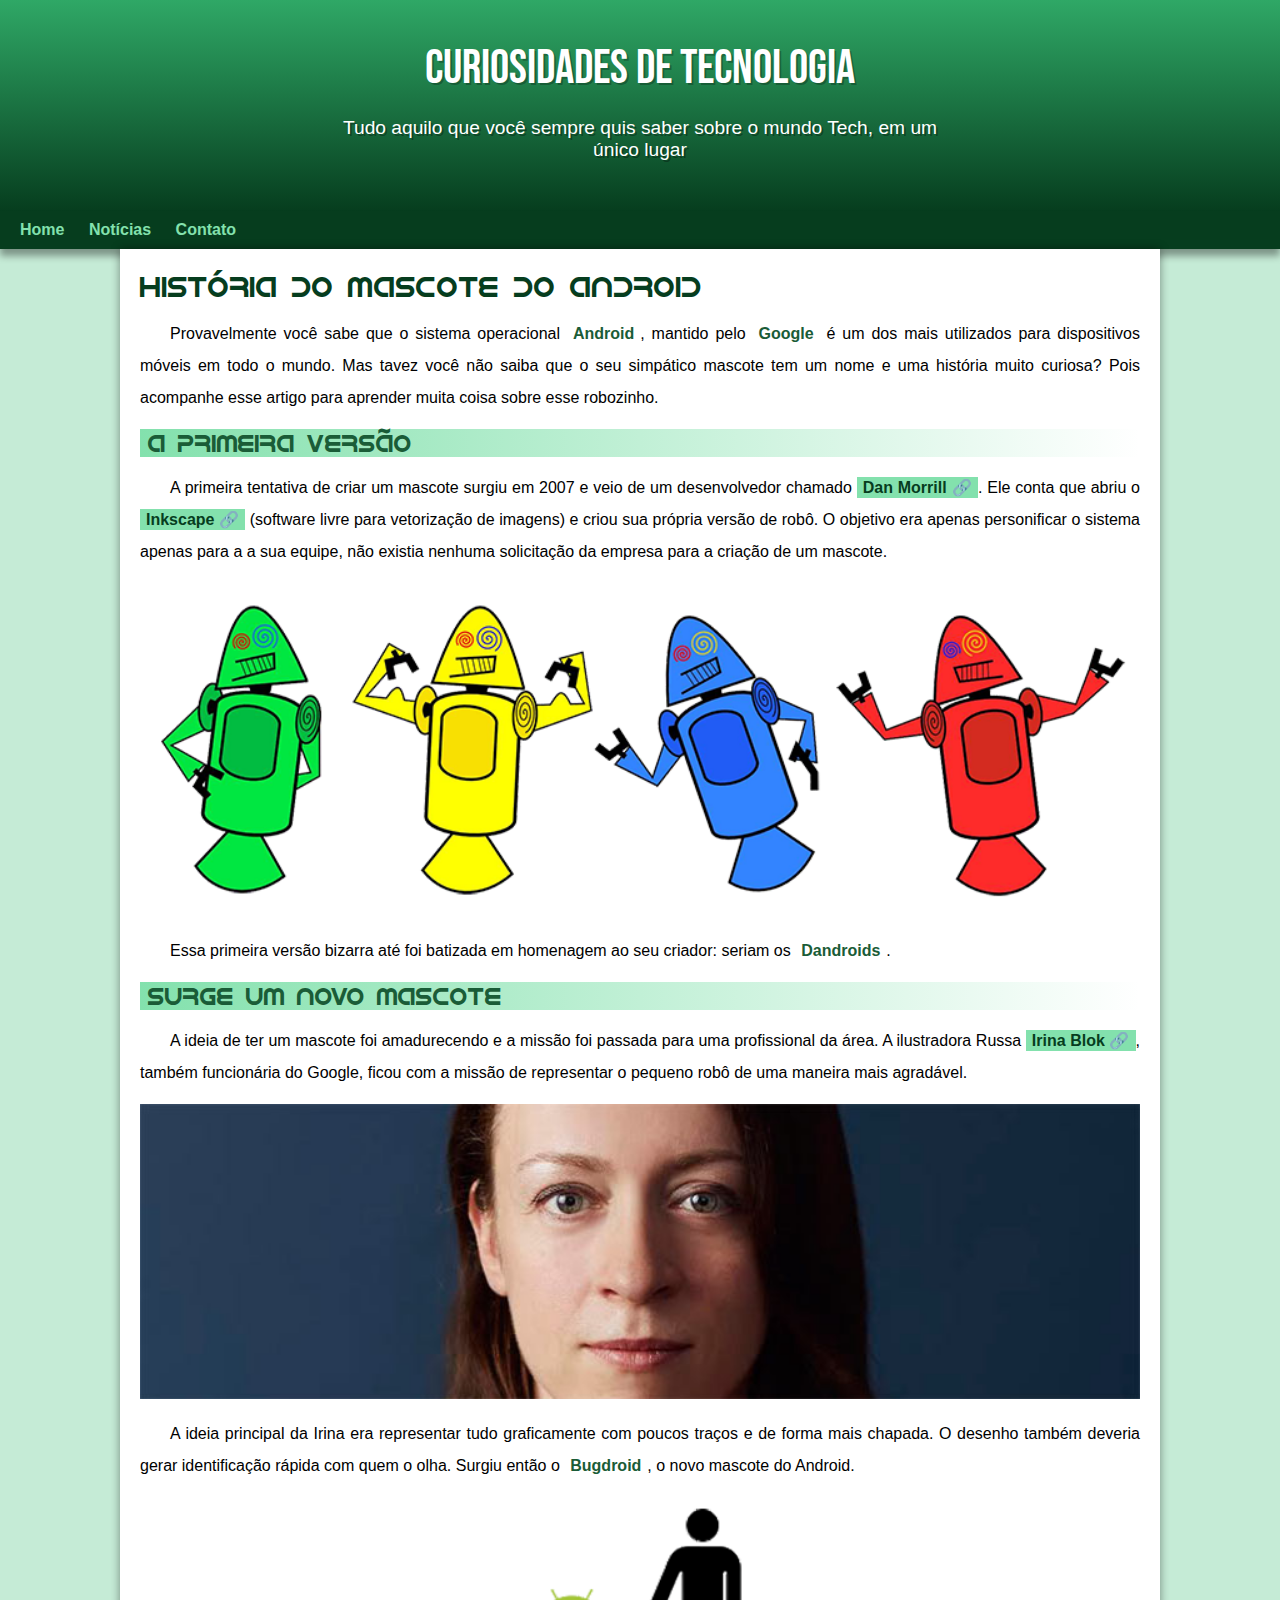
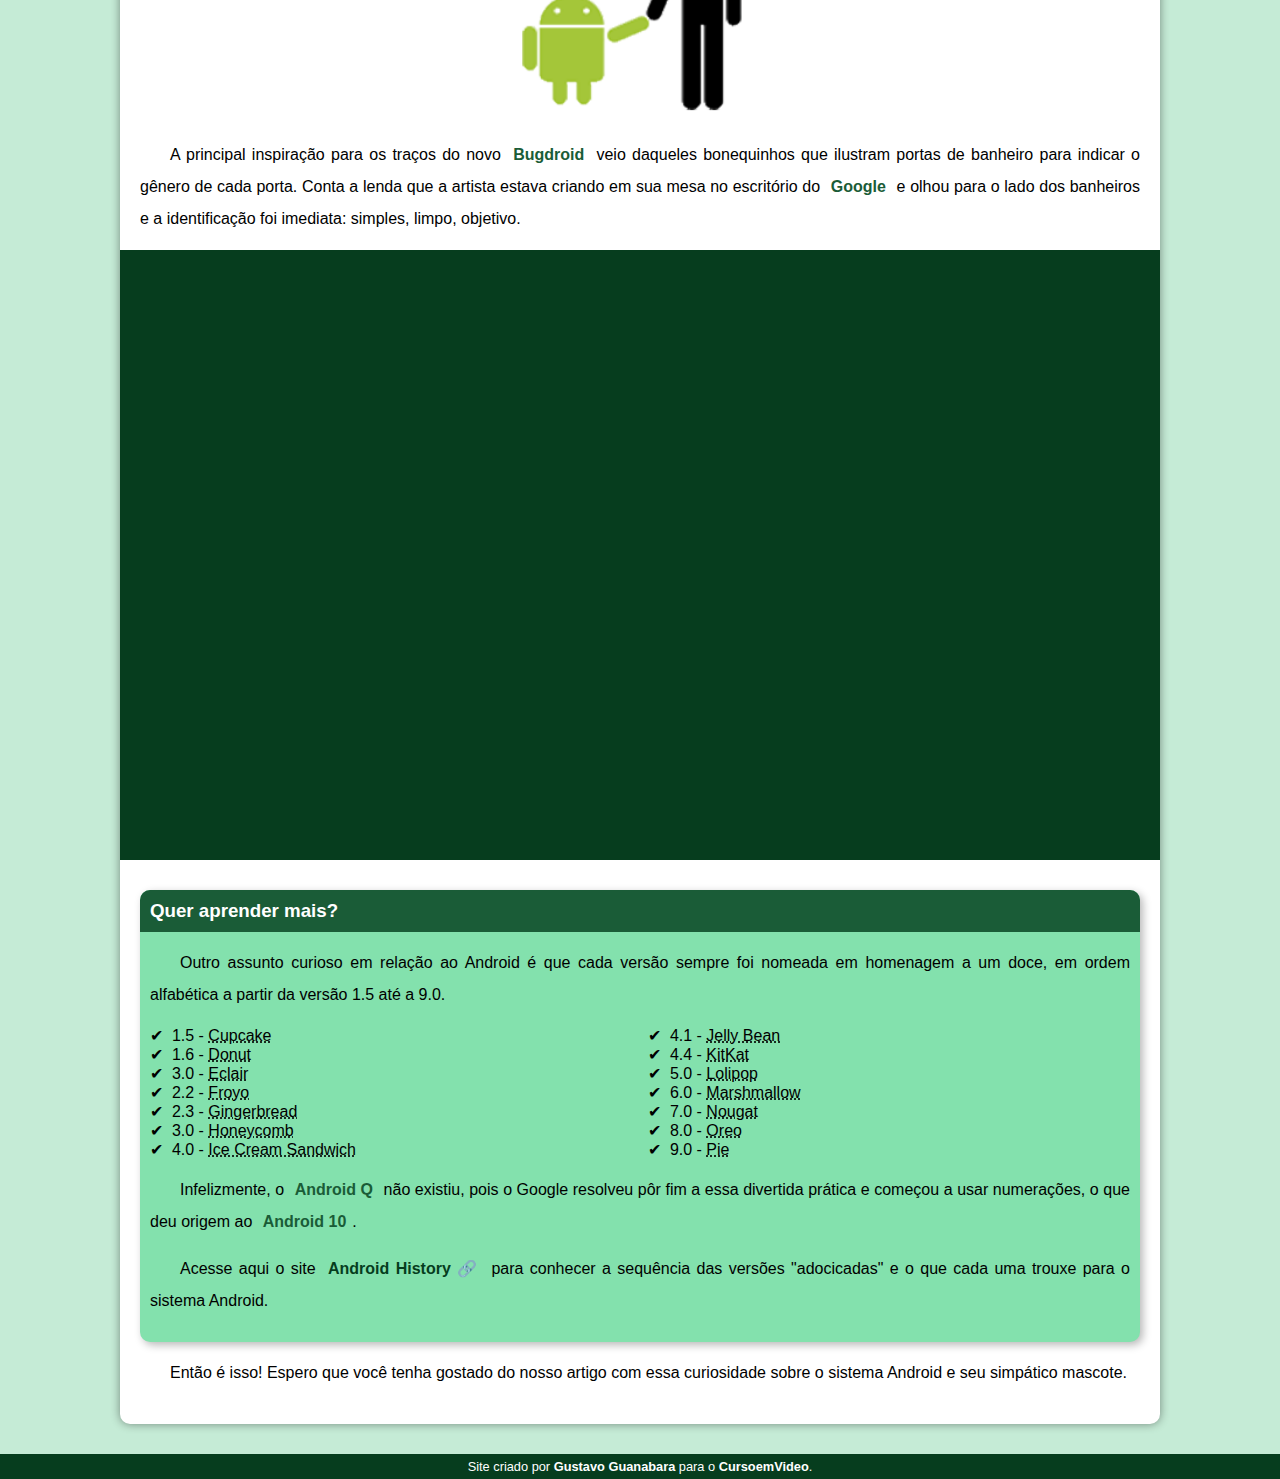
<file: index.html>
<!DOCTYPE html>
<html lang="en">
<head>
    <meta charset="UTF-8">
    <meta http-equiv="X-UA-Compatible" content="IE=edge">
    <meta name="viewport" content="width=device-width, initial-scale=1.0">
    <title>Como surgiu o mascote do android?</title>
    <link rel="shortcut icon" href="imagens/favicon.ico" type="image/x-icon">
    <link rel="stylesheet" href="estilos/style.css">
</head>
<body>
    <header>
        <h1>Curiosidades de Tecnologia</h1>
        <p>Tudo aquilo que você sempre quis saber sobre o mundo Tech, em um único lugar</p>
    </header>
    <nav>
        <a href="#">Home</a>
        <a href="#">Notícias</a>
        <a href="#">Contato</a>
    </nav>
    <main>
        <article>
            <h1>História do Mascote do Android</h1>

            <p>Provavelmente você sabe que o sistema operacional <strong>Android</strong>, mantido pelo <strong>Google</strong> é um dos mais utilizados para dispositivos móveis em todo o mundo. Mas tavez você não saiba que o seu simpático mascote tem um nome e uma história muito curiosa? Pois acompanhe esse artigo para aprender muita coisa sobre esse robozinho.</p>

            <h2>A primeira versão</h2>

            <p>A primeira tentativa de criar um mascote surgiu em 2007 e veio de um desenvolvedor chamado <a href="https://androidcommunity.com/dan-morrill-shows-us-the-android-mascot-that-almost-was-20130103/" target="_blank" class="externo">Dan Morrill</a>. Ele conta que abriu o <a href="https://inkscape.org/pt-br/" target="_blank" class="externo">Inkscape</a> (software livre para vetorização de imagens) e criou sua própria versão de robô. O objetivo era apenas personificar o sistema apenas para a a sua equipe, não existia nenhuma solicitação da empresa para a criação de um mascote.</p>

            <picture>
                <source media="(max-width: 670px)" srcset="imagens/dan-droids-pq.png">
                <img src="imagens/dan-droids.png" alt="Primeira versão do android, os dan-droids">
            </picture>

            <p>Essa primeira versão bizarra até foi batizada em homenagem ao seu criador: seriam os <strong>Dandroids</strong>.</p>

            <h2>Surge um novo mascote</h2>

            <p>A ideia de ter um mascote foi amadurecendo e a missão foi passada para uma profissional da área. A ilustradora Russa <a href="https://www.irinablok.com/android" target="_blank" class="externo">Irina Blok</a>, também funcionária do Google, ficou com a missão de representar o pequeno robô de uma maneira mais agradável.</p>

            <picture>
                <source media="(max-width: 670px)" srcset="imagens/irina-blok-pq.jpg">
                <img src="imagens/irina-blok.jpg" alt="Criadora do android, Irina Blok">
            </picture>

            <p>A ideia principal da Irina era representar tudo graficamente com poucos traços e de forma mais chapada. O desenho também deveria gerar identificação rápida com quem o olha. Surgiu então o <strong>Bugdroid</strong>, o novo mascote do Android.</p>

            <img src="imagens/bugdroid.png" class="pequena" alt="Imagem do bugdroid">

            <p>A principal inspiração para os traços do novo <strong>Bugdroid</strong> veio daqueles bonequinhos que ilustram portas de banheiro para indicar o gênero de cada porta. Conta a lenda que a artista estava criando em sua mesa no escritório do <strong>Google</strong> e olhou para o lado dos banheiros e a identificação foi imediata: simples, limpo, objetivo.</p>

            <div class="video">
                <iframe width="560" height="315" src="https://www.youtube.com/embed/l2UDgpLz20M" title="YouTube video player" frameborder="0" allow="accelerometer; autoplay; clipboard-write; encrypted-media; gyroscope; picture-in-picture" allowfullscreen></iframe>
            </div>
            
            <aside>
                <h3>Quer aprender mais?</h3>

                <p>Outro assunto curioso em relação ao Android é que cada versão sempre foi nomeada em homenagem a um doce, em ordem alfabética a partir da versão 1.5 até a 9.0.</p>

                <ul>
                    <li>1.5 - <abbr title="Bolo de Copo">Cupcake</abbr></li>
                    <li>1.6 - <abbr title="Rosquinha">Donut</abbr></li>
                    <li>3.0 - <abbr title="Bomba">Eclair</abbr></li>
                    <li>2.2 - <abbr title="Iorgute Congelado">Froyo</abbr></li>
                    <li>2.3 - <abbr title="Biscoito de Gengibre">Gingerbread</abbr></li>
                    <li>3.0 - <abbr title="Favo de Mel">Honeycomb</abbr></li>
                    <li>4.0 - <abbr title="Sanduiche de Sorvete">Ice Cream Sandwich</abbr></li>
                    <li>4.1 - <abbr title="Jujuba">Jelly Bean</abbr></li>
                    <li>4.4 - <abbr title="KitKat">KitKat</abbr></li>
                    <li>5.0 - <abbr title="Pirulito">Lolipop</abbr></li>
                    <li>6.0 - <abbr title="Marshmallow">Marshmallow</abbr></li>
                    <li>7.0 - <abbr title="Torrone">Nougat</abbr></li>
                    <li>8.0 - <abbr title="Oreo">Oreo</abbr></li>
                    <li>9.0 - <abbr title="Torta">Pie</abbr></li>
                </ul>

                <p>Infelizmente, o <strong>Android Q</strong> não existiu, pois o Google resolveu pôr fim a essa divertida prática e começou a usar numerações, o que deu origem ao <strong>Android 10</strong>.</p>

                <p>Acesse aqui o site <a href="https://www.android.com/intl/en_uk/what-is-android/" target="_blank" class="externo">Android History</a> para conhecer a sequência das versões "adocicadas" e o que cada uma trouxe para o sistema Android.</p>
            </aside>

            <p>Então é isso! Espero que você tenha gostado do nosso artigo com essa curiosidade sobre o sistema Android e seu simpático mascote.</p>

        </article>
    </main>
    <footer>
        <p>Site criado por <a href="https://www.cursoemvideo.com" target="_blank">Gustavo Guanabara</a> para o <a href="https://www.youtube.com/cursoemvideo" target="_blank">CursoemVideo</a>.</p>
    </footer>
</body>
</html>
</file>
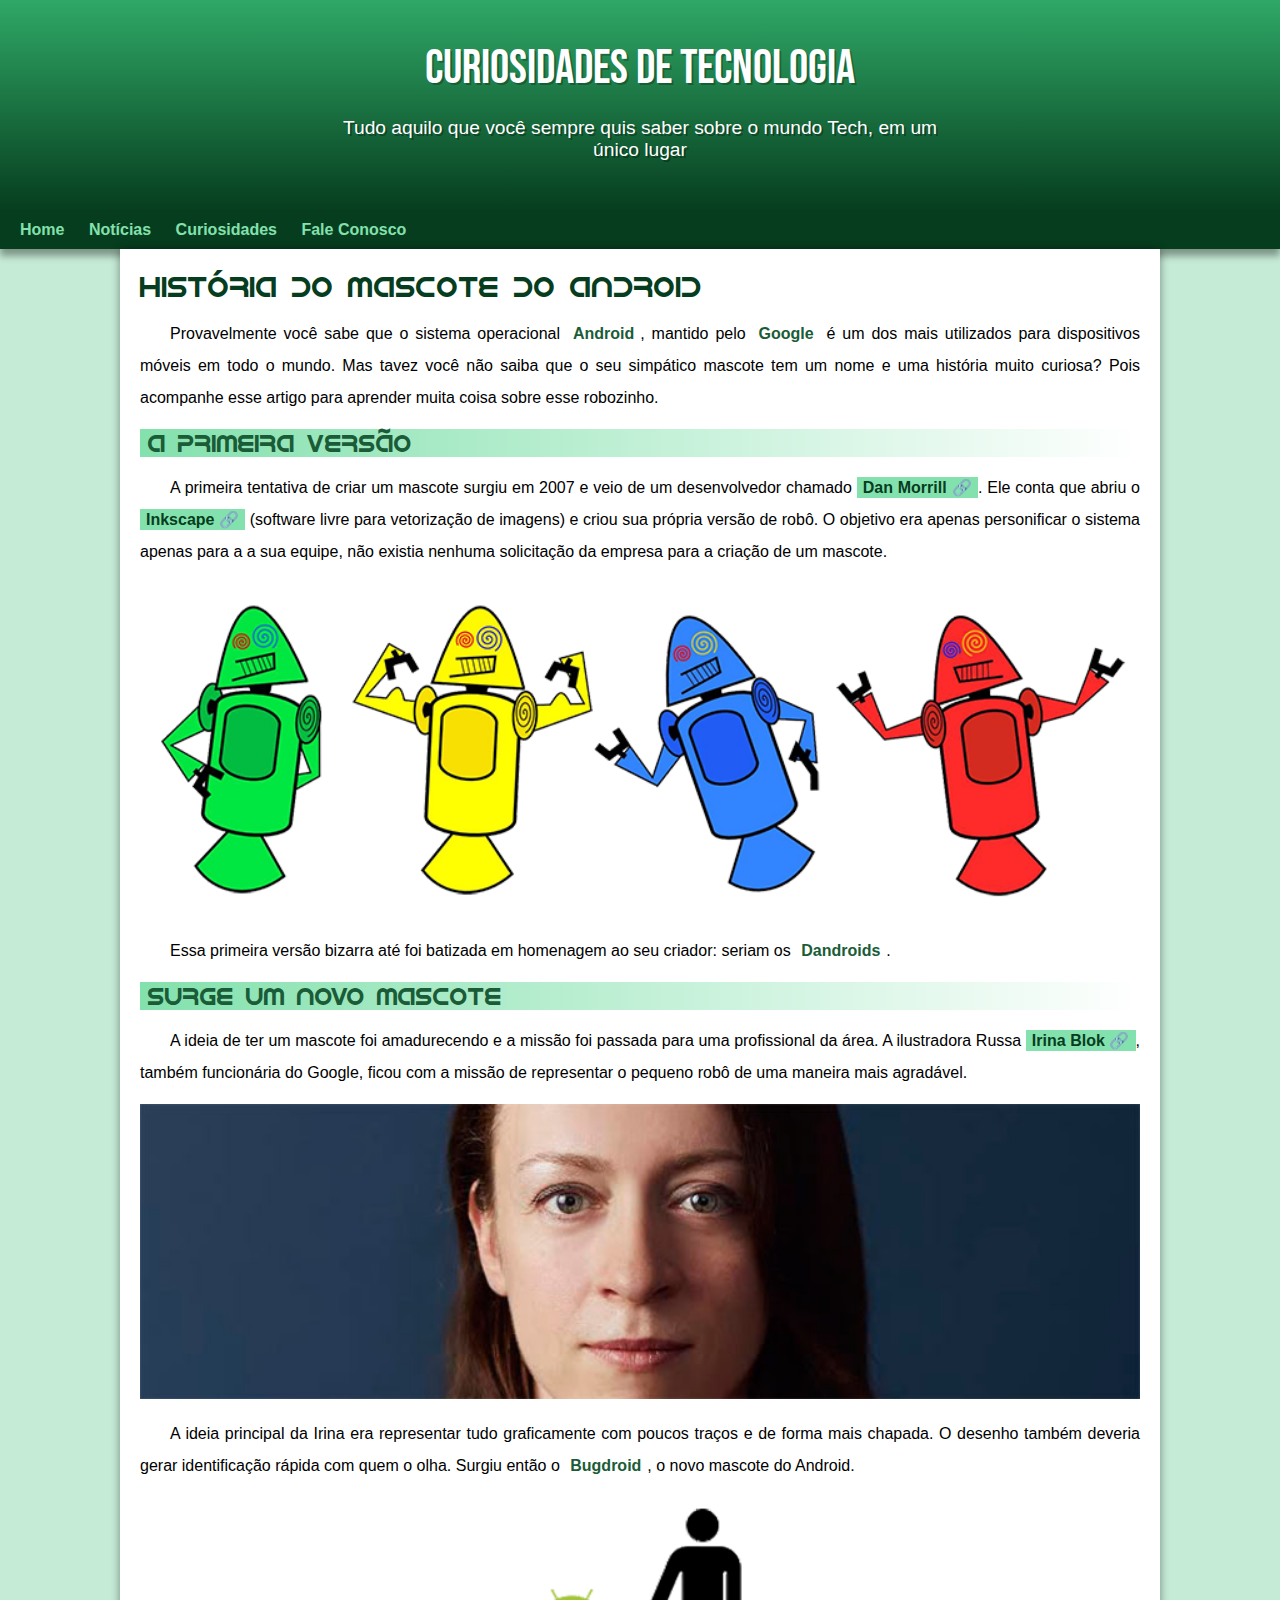
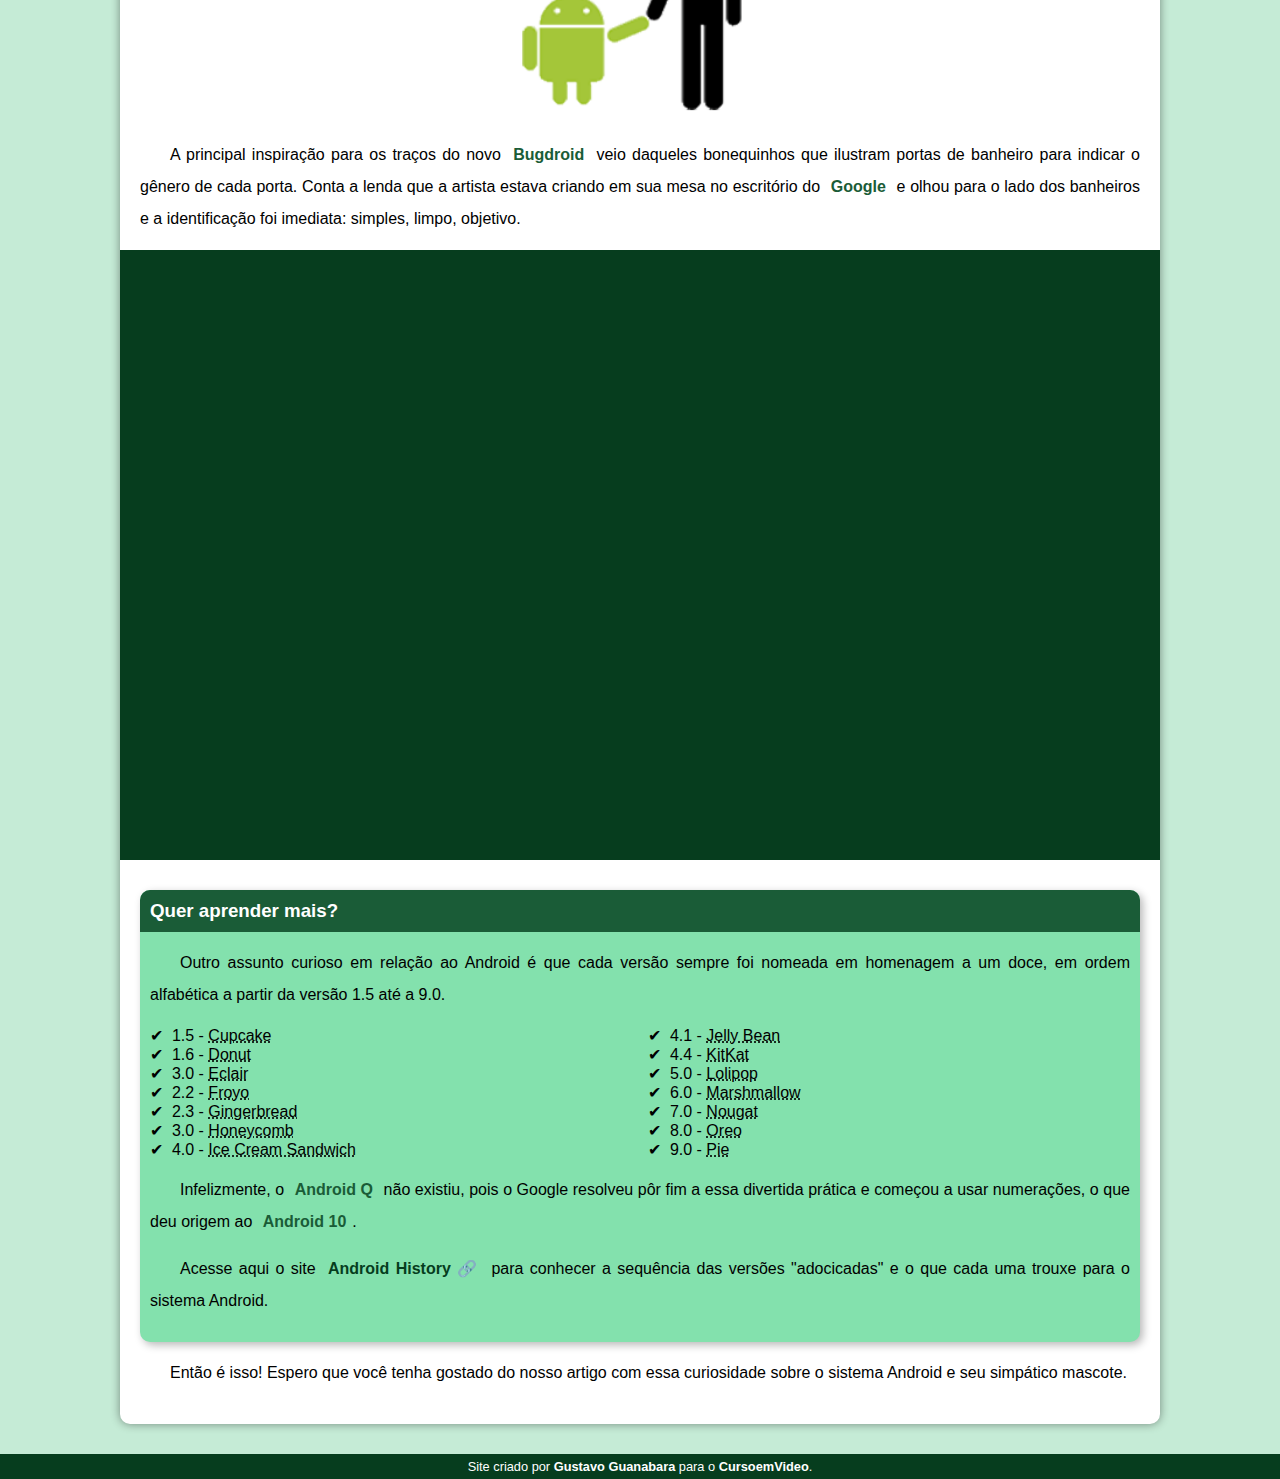
<file: index.html.html>
<!DOCTYPE html>
<html lang="en">
<head>
    <meta charset="UTF-8">
    <meta http-equiv="X-UA-Compatible" content="IE=edge">
    <meta name="viewport" content="width=device-width, initial-scale=1.0">
    <title>Como surgiu o mascote do android?</title>
    <link rel="shortcut icon" href="imagens/favicon.ico" type="image/x-icon">
    <link rel="stylesheet" href="estilos/style.css">
</head>
<body>
    <header>
        <h1>Curiosidades de Tecnologia</h1>
        <p>Tudo aquilo que você sempre quis saber sobre o mundo Tech, em um único lugar</p>
    </header>
    <nav>
        <a href="#">Home</a>
        <a href="#">Notícias</a>
        <a href="#">Curiosidades</a>
        <a href="#">Fale Conosco</a>
    </nav>
    <main>
        <article>
            <h1>História do Mascote do Android</h1>

            <p>Provavelmente você sabe que o sistema operacional <strong>Android</strong>, mantido pelo <strong>Google</strong> é um dos mais utilizados para dispositivos móveis em todo o mundo. Mas tavez você não saiba que o seu simpático mascote tem um nome e uma história muito curiosa? Pois acompanhe esse artigo para aprender muita coisa sobre esse robozinho.</p>

            <h2>A primeira versão</h2>

            <p>A primeira tentativa de criar um mascote surgiu em 2007 e veio de um desenvolvedor chamado <a href="https://androidcommunity.com/dan-morrill-shows-us-the-android-mascot-that-almost-was-20130103/" target="_blank" class="externo">Dan Morrill</a>. Ele conta que abriu o <a href="https://inkscape.org/pt-br/" target="_blank" class="externo">Inkscape</a> (software livre para vetorização de imagens) e criou sua própria versão de robô. O objetivo era apenas personificar o sistema apenas para a a sua equipe, não existia nenhuma solicitação da empresa para a criação de um mascote.</p>

            <picture>
                <source media="(max-width: 670px)" srcset="imagens/dan-droids-pq.png">
                <img src="imagens/dan-droids.png" alt="Primeira versão do android, os dan-droids">
            </picture>

            <p>Essa primeira versão bizarra até foi batizada em homenagem ao seu criador: seriam os <strong>Dandroids</strong>.</p>

            <h2>Surge um novo mascote</h2>

            <p>A ideia de ter um mascote foi amadurecendo e a missão foi passada para uma profissional da área. A ilustradora Russa <a href="https://www.irinablok.com/android" target="_blank" class="externo">Irina Blok</a>, também funcionária do Google, ficou com a missão de representar o pequeno robô de uma maneira mais agradável.</p>

            <picture>
                <source media="(max-width: 670px)" srcset="imagens/irina-blok-pq.jpg">
                <img src="imagens/irina-blok.jpg" alt="Criadora do android, Irina Blok">
            </picture>

            <p>A ideia principal da Irina era representar tudo graficamente com poucos traços e de forma mais chapada. O desenho também deveria gerar identificação rápida com quem o olha. Surgiu então o <strong>Bugdroid</strong>, o novo mascote do Android.</p>

            <img src="imagens/bugdroid.png" class="pequena" alt="Imagem do bugdroid">

            <p>A principal inspiração para os traços do novo <strong>Bugdroid</strong> veio daqueles bonequinhos que ilustram portas de banheiro para indicar o gênero de cada porta. Conta a lenda que a artista estava criando em sua mesa no escritório do <strong>Google</strong> e olhou para o lado dos banheiros e a identificação foi imediata: simples, limpo, objetivo.</p>

            <div class="video">
                <iframe width="560" height="315" src="https://www.youtube.com/embed/l2UDgpLz20M" title="YouTube video player" frameborder="0" allow="accelerometer; autoplay; clipboard-write; encrypted-media; gyroscope; picture-in-picture" allowfullscreen></iframe>
            </div>
            
            <aside>
                <h3>Quer aprender mais?</h3>

                <p>Outro assunto curioso em relação ao Android é que cada versão sempre foi nomeada em homenagem a um doce, em ordem alfabética a partir da versão 1.5 até a 9.0.</p>

                <ul>
                    <li>1.5 - <abbr title="Bolo de Copo">Cupcake</abbr></li>
                    <li>1.6 - <abbr title="Rosquinha">Donut</abbr></li>
                    <li>3.0 - <abbr title="Bomba">Eclair</abbr></li>
                    <li>2.2 - <abbr title="Iorgute Congelado">Froyo</abbr></li>
                    <li>2.3 - <abbr title="Biscoito de Gengibre">Gingerbread</abbr></li>
                    <li>3.0 - <abbr title="Favo de Mel">Honeycomb</abbr></li>
                    <li>4.0 - <abbr title="Sanduiche de Sorvete">Ice Cream Sandwich</abbr></li>
                    <li>4.1 - <abbr title="Jujuba">Jelly Bean</abbr></li>
                    <li>4.4 - <abbr title="KitKat">KitKat</abbr></li>
                    <li>5.0 - <abbr title="Pirulito">Lolipop</abbr></li>
                    <li>6.0 - <abbr title="Marshmallow">Marshmallow</abbr></li>
                    <li>7.0 - <abbr title="Torrone">Nougat</abbr></li>
                    <li>8.0 - <abbr title="Oreo">Oreo</abbr></li>
                    <li>9.0 - <abbr title="Torta">Pie</abbr></li>
                </ul>

                <p>Infelizmente, o <strong>Android Q</strong> não existiu, pois o Google resolveu pôr fim a essa divertida prática e começou a usar numerações, o que deu origem ao <strong>Android 10</strong>.</p>

                <p>Acesse aqui o site <a href="https://www.android.com/intl/en_uk/what-is-android/" target="_blank" class="externo">Android History</a> para conhecer a sequência das versões "adocicadas" e o que cada uma trouxe para o sistema Android.</p>
            </aside>

            <p>Então é isso! Espero que você tenha gostado do nosso artigo com essa curiosidade sobre o sistema Android e seu simpático mascote.</p>

        </article>
    </main>
    <footer>
        <p>Site criado por <a href="https://www.cursoemvideo.com" target="_blank">Gustavo Guanabara</a> para o <a href="https://www.youtube.com/cursoemvideo" target="_blank">CursoemVideo</a>.</p>
    </footer>
</body>
</html>
</file>
<file: estilos/style.css>
@charset "UTF-8";

@import url('https://fonts.googleapis.com/css2?family=Bebas+Neue&display=swap');

@font-face {
    font-family: 'Android';
    src: url('../fontes/idroid.otf') format('opentype');
    font-weight: normal;
}

:root {
   --cor0: #c5ebd6;
   --cor1: #83e1ad;
   --cor2: #3ddc84;
   --cor3: #2fa866;
   --cor4: #1a5c37;
   --cor5: #063d1e;

   --fonte-padrao: Arial, Verdana, Helvetica, sans-serif;
   --fonte-destaque: 'Bebas Neue', 'cursive';
   --font-android: 'Android', 'cursive';

}

* {
    margin: 0px;
    padding: 0px;
}

body {
    background-color: var(--cor0);
    font-family: var(--fonte-padrao);
}

a.externo::after {
    content: '\00A0\1F517';
}

header {
    background-image: linear-gradient(to bottom, var(--cor3), var(--cor5));
    min-height: 150px;
    text-align: center;
    padding-top: 40px;
}

header > h1 {
    color: white;
    font-family: var(--fonte-destaque);
    font-size: 3em;
    font-weight: normal;
    margin-bottom: 20px;
    text-shadow: 2px 2px 0px rgba(0, 0, 0, 0.267);
}

header > p {
    color: white;
    font-family: var(--fonte-padrao);
    font-size: 1.2em;
    max-width: 600px;
    padding-left: 10px;
    padding-right: 10px;
    margin: auto;
    padding-bottom: 50px;
    text-shadow: 2px 2px 0px rgba(0, 0, 0, 0.315);
}

nav {
    background-color: var(--cor5);
    padding: 10px;
    box-shadow: 0px 7px 7px rgba(0, 0, 0, 0.363);
}

nav > a {
    color: var(--cor1);
    font-family: var(--fonte-padrao);
    padding: 10px;
    border-radius: 5px;
    text-decoration: none;
    font-weight: bold;
    transition-duration: .5s;
}

nav > a:hover {
    background-color: var(--cor3);
    color: var(--cor5);
}

main {
    min-width: 300px;
    max-width: 1000px;
    margin: auto;
    margin-bottom: 30px;
    padding: 20px;
    background-color: white;
    box-shadow: 0px 0px 10px rgba(0, 0, 0, 0.418);
    border-bottom-left-radius: 10px;
    border-bottom-right-radius: 10px;
}

main h1 {
    color: var(--cor5);
    font-family: var(--font-android);
    font-size: 1.8em;
    font-weight: normal;
}

main h2 {
    font-family: var(--font-android);
    color: var(--cor4);
    font-size: 1,3em;
    font-weight: normal;
    background-image: linear-gradient(to right, var(--cor1), rgba(255, 255, 255, 0));
    text-indent: 8px;
}

main p {
    margin: 15px 0px;
    text-align: justify;
    text-indent: 30px;
    font-size: 1em;
    line-height: 2em;
}

main strong {
    color: var(--cor4);
    font-weight: bold;
    padding: 2px 6px;
}

main a {
    text-decoration: none;
    font-weight: bold;
    color: var(--cor5);
    background-color: var(--cor1);
    padding: 2px 6px;
}

main a:hover {
    text-decoration: underline;
    color: var(--cor4);
}

main img {
    width: 100%;
}

main img.pequena {
    max-width: 350px;
    display: block;
    margin: auto;
}

div.video {
    background-color: var(--cor5);
    margin: 0px -20px 30px -20px;
    padding: 20px;
    padding-bottom: 59%;
    position: relative;
}

div.video > iframe {
    position: absolute;
    top: 5%;
    left: 5%;
    width: 90%;
    height: 90%;
}

aside {
    background-color: var(--cor1);
    padding: 10px;
    border-radius: 10px;
    box-shadow: 3px 3px 8px rgba(0, 0, 0, 0.281);
}

aside > ul {
    list-style-type: '\2714\00A0\00A0';
    list-style-position: inside;
    columns: 2;
}

aside > h3 {
    background-color: var(--cor4);
    color: white;
    padding: 10px;
    margin: -10px -10px 0px -10px;
    border-radius: 10px 10px 0px 0px;
}

footer {
    background-color: var(--cor5);
    color: white;
    text-align: center;
    font-size: 0.8em;
    padding: 5px;
}

footer a {
    color: white;
    font-weight: bold;
    text-decoration: none;
}

footer a:hover {
    text-decoration: underline;
    color: var(--cor1);
}
</file>
